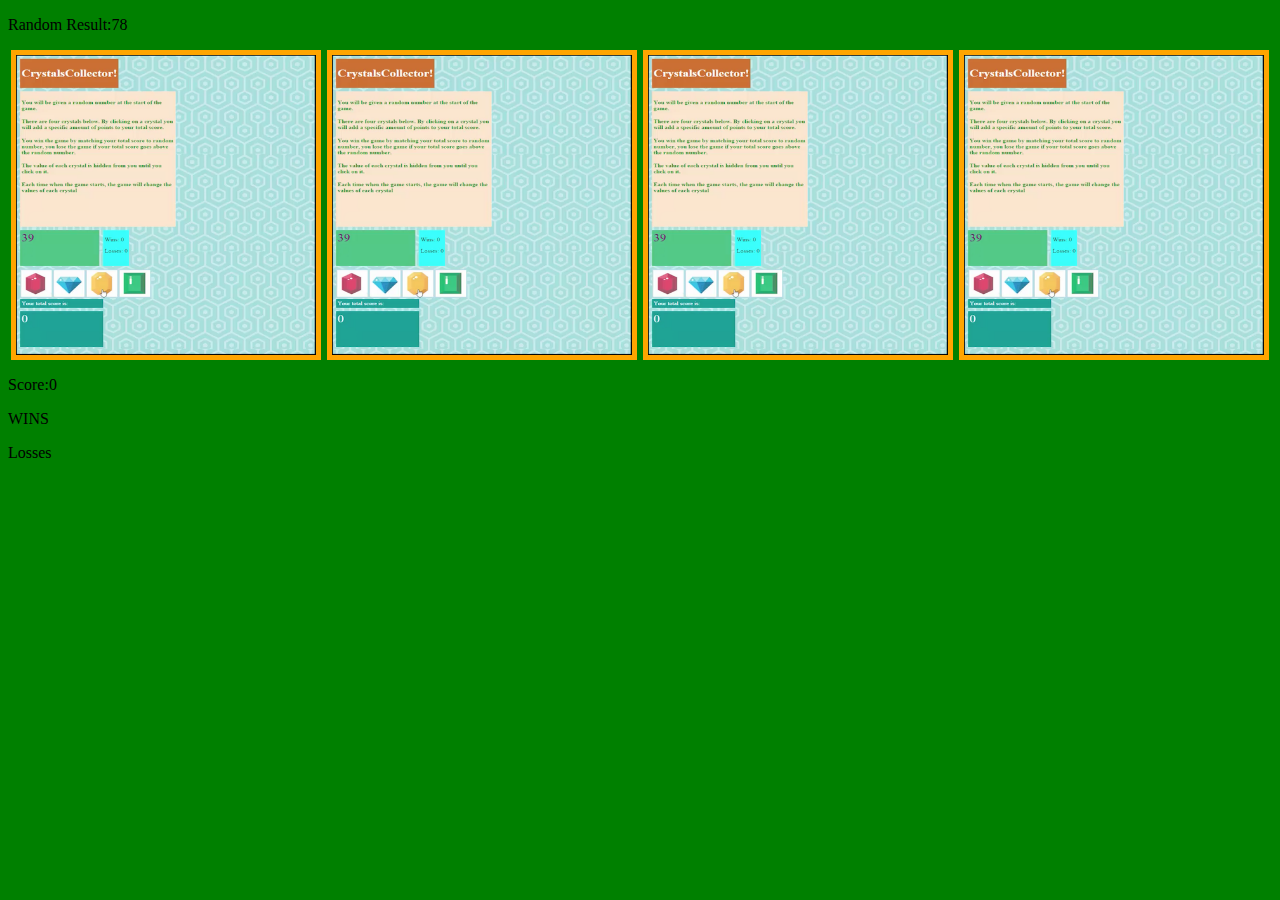
<file: index.html>
<!DOCTYPE html>
<html lang="en">
  <head>
    <meta charset="UTF-8" />
    <meta name="viewport" content="width=device-width, initial-scale=1.0" />
    <meta http-equiv="X-UA-Compatible" content="ie=edge" />

    <title>Document</title>
    <script
      type="text/javascript"
      src="https://cdnjs.cloudflare.com/ajax/libs/jquery/3.2.1/jquery.min.js"
    ></script>
    <link rel="stylesheet" href="./assets/css/style.css" />
  </head>
  <body>
    <p id="result"></p>
    <div class="crystals"></div>

    <p id="counter"></p>
    <p id="win">WINS</p>
    <p id="Lost">Losses</p>

    <script type="text/javascript" src="./assets/javascript/game.js"></script>
  </body>
</html>
</file>
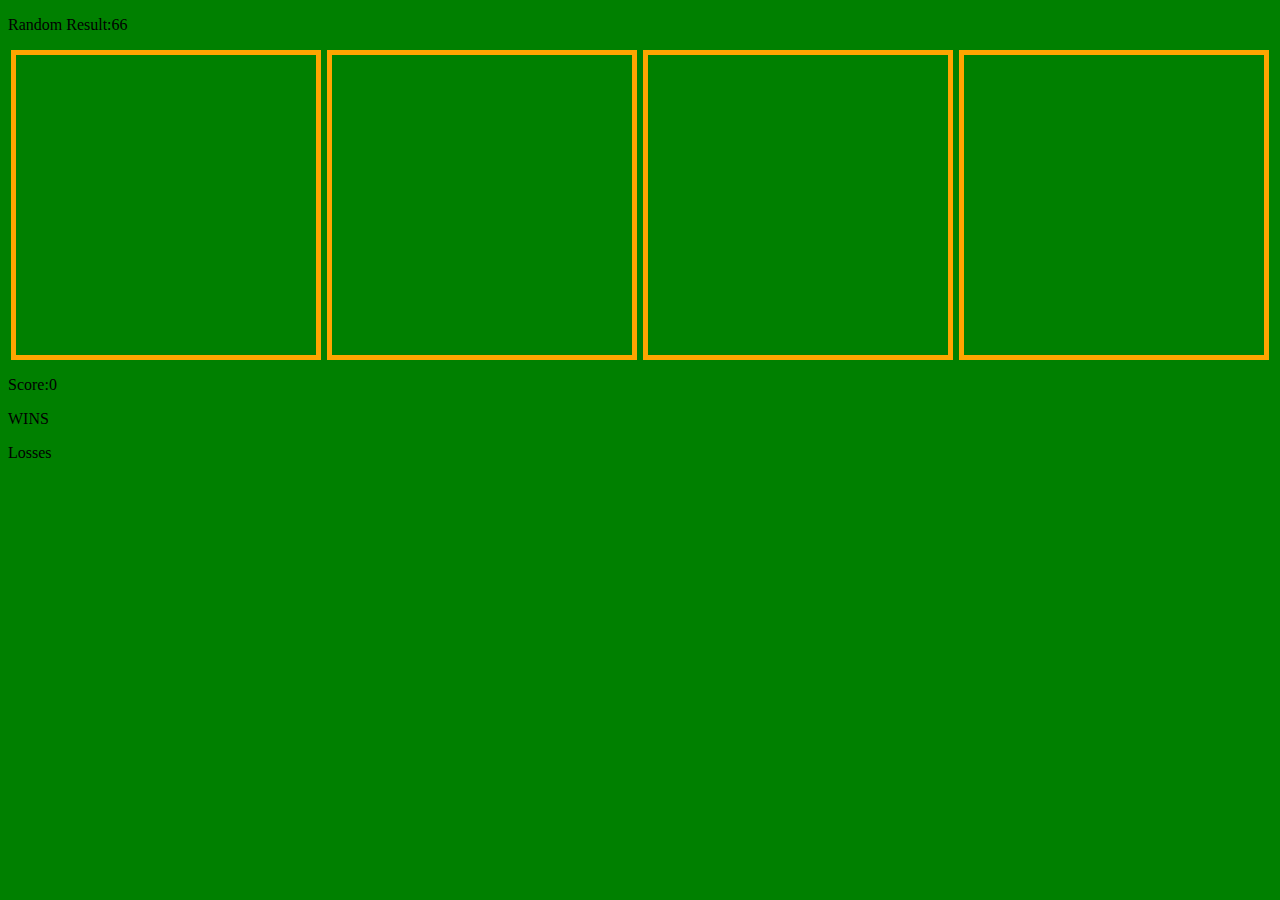
<file: index2.html>
<!DOCTYPE html>
<html lang="en">
  <head>
    <meta charset="UTF-8" />
    <meta name="viewport" content="width=device-width, initial-scale=1.0" />
    <meta http-equiv="X-UA-Compatible" content="ie=edge" />

    <title>Document</title>
    <script
      type="text/javascript"
      src="https://cdnjs.cloudflare.com/ajax/libs/jquery/3.2.1/jquery.min.js"
    ></script>
    <link rel="stylesheet" href="./assets/css/style2.css" />
  </head>
  <body>
    <p id="result"></p>
    <div class="crystals"></div>

    <p id="counter"></p>
    <p id="win">WINS</p>
    <p id="Lost">Losses</p>

    <script type="text/javascript" src="./assets/javascript/game2.js"></script>
  </body>
</html>
</file>
<file: assets/css/style.css>
.crystals {
  display: flex;
  justify-content: space-around;

  align-items: center;
}

.crystal {
  width: 300px;
  height: 300px;
  border: 5px solid orange;
}

/* .crystal{

    border:2px solid orange;
    height: 200px



} */

body {
  background-color: green;
}

images {
  width: 300px;
  height: 300px;
}
</file>
<file: assets/css/style2.css>
.crystals {
  display: flex;
  justify-content: space-around;

  align-items: center;
}

.crystal {
  width: 300px;
  height: 300px;
  border: 5px solid orange;
}

/* .crystal{

    border:2px solid orange;
    height: 200px



} */

body {
  background-color: green;
}
</file>
